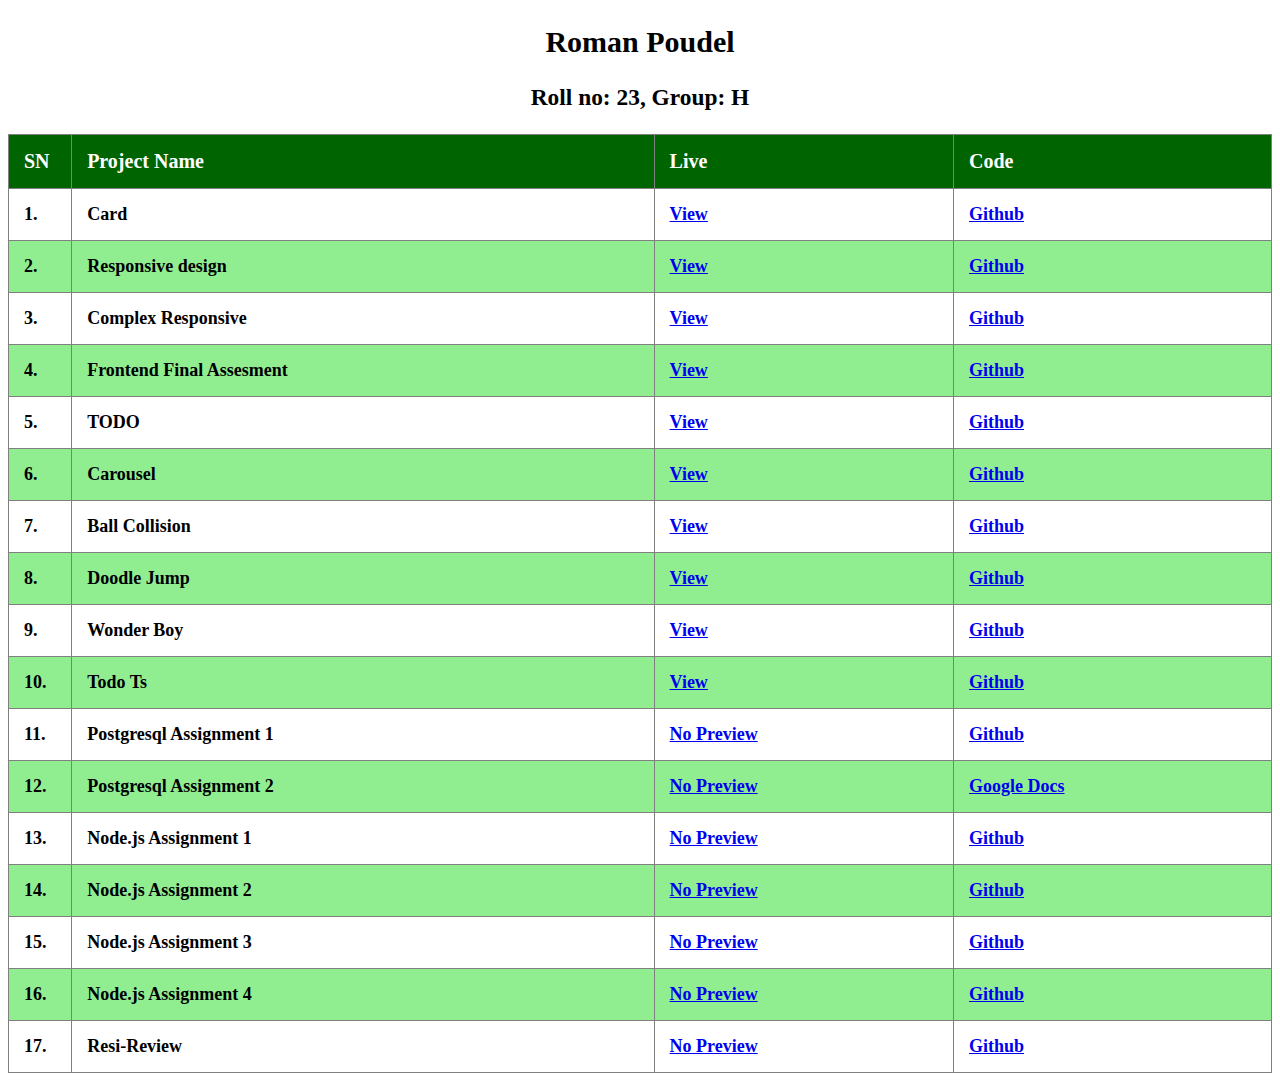
<file: index.html>
<!DOCTYPE html>
<html lang="en">
	<head>
		<meta charset="UTF-8" />
		<meta name="viewport" content="width=device-width, initial-scale=1.0" />
		<link rel="stylesheet" href="style.css" />
		<title>Projects</title>
	</head>
	<body>
		<div class="detail">
			<h2>Roman Poudel</h2>
			<h3>Roll no: 23, Group: H</h3>
		</div>

		<table border="1">
			<thead>
				<tr>
					<th>SN</th>
					<th>Project Name</th>
					<th>Live</th>
					<th>Code</th>
				</tr>
			</thead>
			<tbody>
				<tr>
					<td>1.</td>
					<td>Card</td>
					<td>
						<a
							href="https://romanpoudel.github.io/basic-card/"
							target="_blank"
							rel="noopener"
							>View</a
						>
					</td>
					<td>
						<a
							href="https://github.com/romanpoudel/basic-card"
							target="_blank"
							rel="noopener"
							>Github</a
						>
					</td>
				</tr>
				<tr>
					<td>2.</td>
					<td>Responsive design</td>
					<td>
						<a
							href="https://romanpoudel.github.io/responsive-design/"
							target="_blank"
							rel="noopener"
							>View</a
						>
					</td>
					<td>
						<a
							href="https://github.com/romanpoudel/responsive-design"
							target="_blank"
							rel="noopener"
							>Github</a
						>
					</td>
				</tr>
				<tr>
					<td>3.</td>
					<td>Complex Responsive</td>
					<td>
						<a
							href="https://romanpoudel.github.io/complex-responsive/"
							target="_blank"
							rel="noopener"
							>View</a
						>
					</td>
					<td>
						<a
							href="https://github.com/romanpoudel/complex-responsive"
							target="_blank"
							rel="noopener"
							>Github</a
						>
					</td>
				</tr>
				<tr>
					<td>4.</td>
					<td>Frontend Final Assesment</td>
					<td>
						<a
							href="https://romanpoudel.github.io/frontend-final-assignment/"
							target="_blank"
							rel="noopener"
							>View</a
						>
					</td>
					<td>
						<a
							href="https://github.com/romanpoudel/frontend-final-assignment"
							target="_blank"
							rel="noopener"
							>Github</a
						>
					</td>
				</tr>

				<tr>
					<td>5.</td>
					<td>TODO</td>
					<td>
						<a
							href="https://romanpoudel.github.io/leapfrog-todo/"
							target="_blank"
							rel="noopener"
							>View</a
						>
					</td>
					<td>
						<a
							href="https://github.com/romanpoudel/leapfrog-todo"
							target="_blank"
							rel="noopener"
							>Github</a
						>
					</td>
				</tr>
				<tr>
					<td>6.</td>
					<td>Carousel</td>
					<td>
						<a
							href="https://romanpoudel.github.io/leapfrog-carousel/"
							target="_blank"
							rel="noopener"
							>View</a
						>
					</td>
					<td>
						<a
							href="https://github.com/romanpoudel/leapfrog-carousel"
							target="_blank"
							rel="noopener"
							>Github</a
						>
					</td>
				</tr>
				<tr>
					<td>7.</td>
					<td>Ball Collision</td>
					<td>
						<a
							href="https://romanpoudel.github.io/ball-bounce/"
							target="_blank"
							rel="noopener"
							>View</a
						>
					</td>
					<td>
						<a
							href="https://github.com/romanpoudel/ball-bounce"
							target="_blank"
							rel="noopener"
							>Github</a
						>
					</td>
				</tr>
				<tr>
					<td>8.</td>
					<td>Doodle Jump</td>
					<td>
						<a
							href="https://romanpoudel.github.io/doodle-jump/"
							target="_blank"
							rel="noopener"
							>View</a
						>
					</td>
					<td>
						<a
							href="https://github.com/romanpoudel/doodle-jump"
							target="_blank"
							rel="noopener"
							>Github</a
						>
					</td>
				</tr>
				<tr>
					<td>9.</td>
					<td>Wonder Boy</td>
					<td>
						<a
							href="https://romanpoudel.github.io/wonderboy/"
							target="_blank"
							rel="noopener"
							>View</a
						>
					</td>
					<td>
						<a
							href="https://github.com/romanpoudel/wonderboy"
							target="_blank"
							rel="noopener"
							>Github</a
						>
					</td>
				</tr>
				<tr>
					<td>10.</td>
					<td>Todo Ts</td>
					<td>
						<a
							href="https://romanpoudel.github.io/todo-tsc/"
							target="_blank"
							rel="noopener"
							>View</a
						>
					</td>
					<td>
						<a
							href="https://github.com/romanpoudel/todo-tsc"
							target="_blank"
							rel="noopener"
							>Github</a
						>
					</td>
				</tr>
				<tr>
					<td>11.</td>
					<td>Postgresql Assignment 1</td>
					<td>
						<a href="#">No Preview</a>
					</td>
					<td>
						<a
							href="https://github.com/romanpoudel/postgresql/tree/main/day1"
							target="_blank"
							rel="noopener"
							>Github</a
						>
					</td>
				</tr>
				<tr>
					<td>12.</td>
					<td>Postgresql Assignment 2</td>
					<td>
						<a href="#">No Preview</a>
					</td>
					<td>
						<a
							href="https://docs.google.com/document/d/1bjsqiv10FXi5831O45SbDT-nYC3uOa2YxUuhW9-3t8M/edit#heading=h.yjdtvnaydi2e"
							target="_blank"
							rel="noopener"
							>Google Docs</a
						>
					</td>
				</tr>
				<tr>
					<td>13.</td>
					<td>Node.js Assignment 1</td>
					<td>
						<a href="#">No Preview</a>
					</td>
					<td>
						<a
							href="https://github.com/romanpoudel/todo-api"
							target="_blank"
							rel="noopener"
							>Github</a
						>
					</td>
				</tr>
				<tr>
					<td>14.</td>
					<td>Node.js Assignment 2</td>
					<td>
						<a href="#">No Preview</a>
					</td>
					<td>
						<a
							href="https://github.com/romanpoudel/todo-api/tree/error-validation"
							target="_blank"
							rel="noopener"
							>Github</a
						>
					</td>
				</tr>
				<tr>
					<td>15.</td>
					<td>Node.js Assignment 3</td>
					<td>
						<a href="#">No Preview</a>
					</td>
					<td>
						<a
							href="https://github.com/romanpoudel/todo-api/tree/database-integration"
							target="_blank"
							rel="noopener"
							>Github</a
						>
					</td>
				</tr>
				<tr>
					<td>16.</td>
					<td>Node.js Assignment 4</td>
					<td>
						<a href="#">No Preview</a>
					</td>
					<td>
						<a
							href="https://github.com/romanpoudel/todo-api/tree/pagination-filtering"
							target="_blank"
							rel="noopener"
							>Github</a
						>
					</td>
				</tr>
				<tr>
					<td>17.</td>
					<td>Resi-Review</td>
					<td>
						<a href="#">No Preview</a>
					</td>
					<td>
						<a
							href="https://github.com/romanpoudel/resi-review"
							target="_blank"
							rel="noopener"
							>Github</a
						>
					</td>
				</tr>
			</tbody>
		</table>
	</body>
</html>
</file>
<file: style.css>
table {
    width: 100%;
    border-collapse: collapse;
    margin-top: 20px;
}

th, td {
    padding: 15px;
    text-align: left;
}

th {
    background-color: darkgreen;
    color: white;
    font-weight: bold;
    font-size: 20px;
}

tr:nth-child(even) {
    background-color: lightgreen;
}

tr:nth-child(odd) {
    background-color: white;
}

td{
    font-weight: bold;
    font-size: 18px;
}

.detail{
    font-weight: normal;
    font-size: 20px;
    text-align: center;
}

td:nth-child(1){
    width: 5%;
}
</file>
